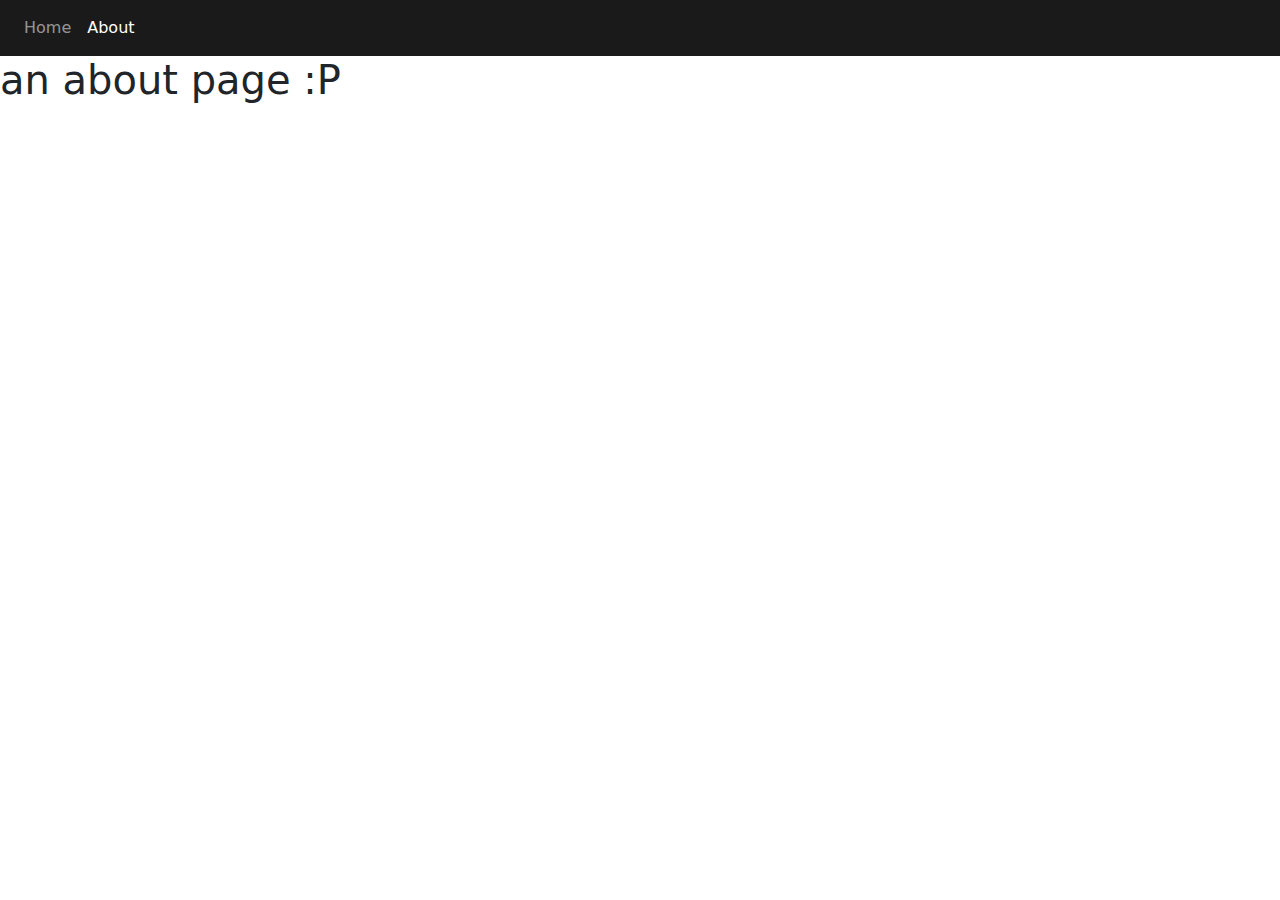
<file: templates/about.html>
<!DOCTYPE html>
<html lang="en">
  <head>
    <meta charset="UTF-8" />
    <meta name="viewport" content="width=device-width, initial-scale=1.0" />
    <link
      href="https://cdn.jsdelivr.net/npm/bootstrap@5.3.3/dist/css/bootstrap.min.css"
      rel="stylesheet"
      integrity="sha384-QWTKZyjpPEjISv5WaRU9OFeRpok6YctnYmDr5pNlyT2bRjXh0JMhjY6hW+ALEwIH"
      crossorigin="anonymous"
    />
    <script
      defer
      src="https://cdn.jsdelivr.net/npm/bootstrap@5.3.3/dist/js/bootstrap.bundle.min.js"
      integrity="sha384-YvpcrYf0tY3lHB60NNkmXc5s9fDVZLESaAA55NDzOxhy9GkcIdslK1eN7N6jIeHz"
      crossorigin="anonymous"
    ></script>
    <title>Workout App</title>
  </head>
  <body>
    <nav
      class="navbar navbar-expand-lg navbar-dark"
      style="background-color: #1a1a1a"
    >
      <a class="navbar-brand" href="#"></a>
      <button
        class="navbar-toggler"
        type="button"
        data-toggle="collapse"
        data-target="#navbarNavAltMarkup"
        aria-controls="navbarNavAltMarkup"
        aria-expanded="false"
        aria-label="Toggle navigation"
      >
        <span class="navbar-toggler-icon"></span>
      </button>
      <div class="collapse navbar-collapse" id="navbarNavAltMarkup">
        <div class="navbar-nav">
          <a class="nav-item nav-link" href="/"
            >Home <span class="sr-only"></span
          ></a>
          <a class="nav-item nav-link active" href="about">About</a>
        </div>
      </div>
    </nav>
    <h1>an about page :P</h1>
  </body>
</html>
</file>
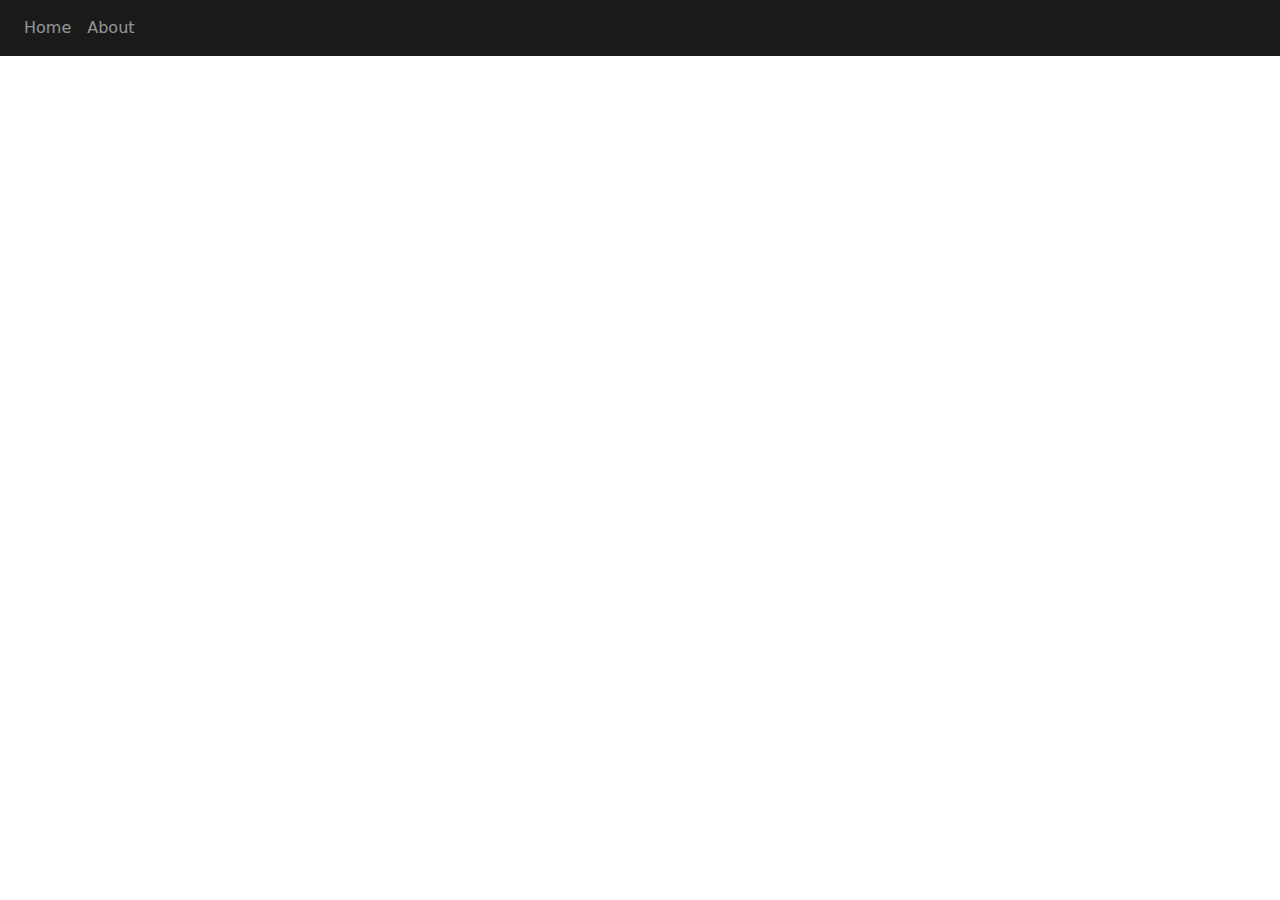
<file: templates/chooseworkout.html>
<!DOCTYPE html>
<html lang="en">
  <head>
    <meta charset="UTF-8" />
    <meta name="viewport" content="width=device-width, initial-scale=1.0" />
    <link
      href="https://cdn.jsdelivr.net/npm/bootstrap@5.3.3/dist/css/bootstrap.min.css"
      rel="stylesheet"
      integrity="sha384-QWTKZyjpPEjISv5WaRU9OFeRpok6YctnYmDr5pNlyT2bRjXh0JMhjY6hW+ALEwIH"
      crossorigin="anonymous"
    />
    <script
      defer
      src="https://cdn.jsdelivr.net/npm/bootstrap@5.3.3/dist/js/bootstrap.bundle.min.js"
      integrity="sha384-YvpcrYf0tY3lHB60NNkmXc5s9fDVZLESaAA55NDzOxhy9GkcIdslK1eN7N6jIeHz"
      crossorigin="anonymous"
    ></script>
    <title>Workout App</title>
  </head>
  <body>
    <nav
      class="navbar navbar-expand-lg navbar-dark"
      style="background-color: #1a1a1a"
    >
      <a class="navbar-brand" href="#"></a>
      <button
        class="navbar-toggler"
        type="button"
        data-toggle="collapse"
        data-target="#navbarNavAltMarkup"
        aria-controls="navbarNavAltMarkup"
        aria-expanded="false"
        aria-label="Toggle navigation"
      >
        <span class="navbar-toggler-icon"></span>
      </button>
      <div class="collapse navbar-collapse" id="navbarNavAltMarkup">
        <div class="navbar-nav">
          <a class="nav-item nav-link" href="/"
            >Home <span class="sr-only"></span
          ></a>
          <a class="nav-item nav-link" href="about">About</a>
        </div>
      </div>
    </nav>
  </body>
</html>
</file>
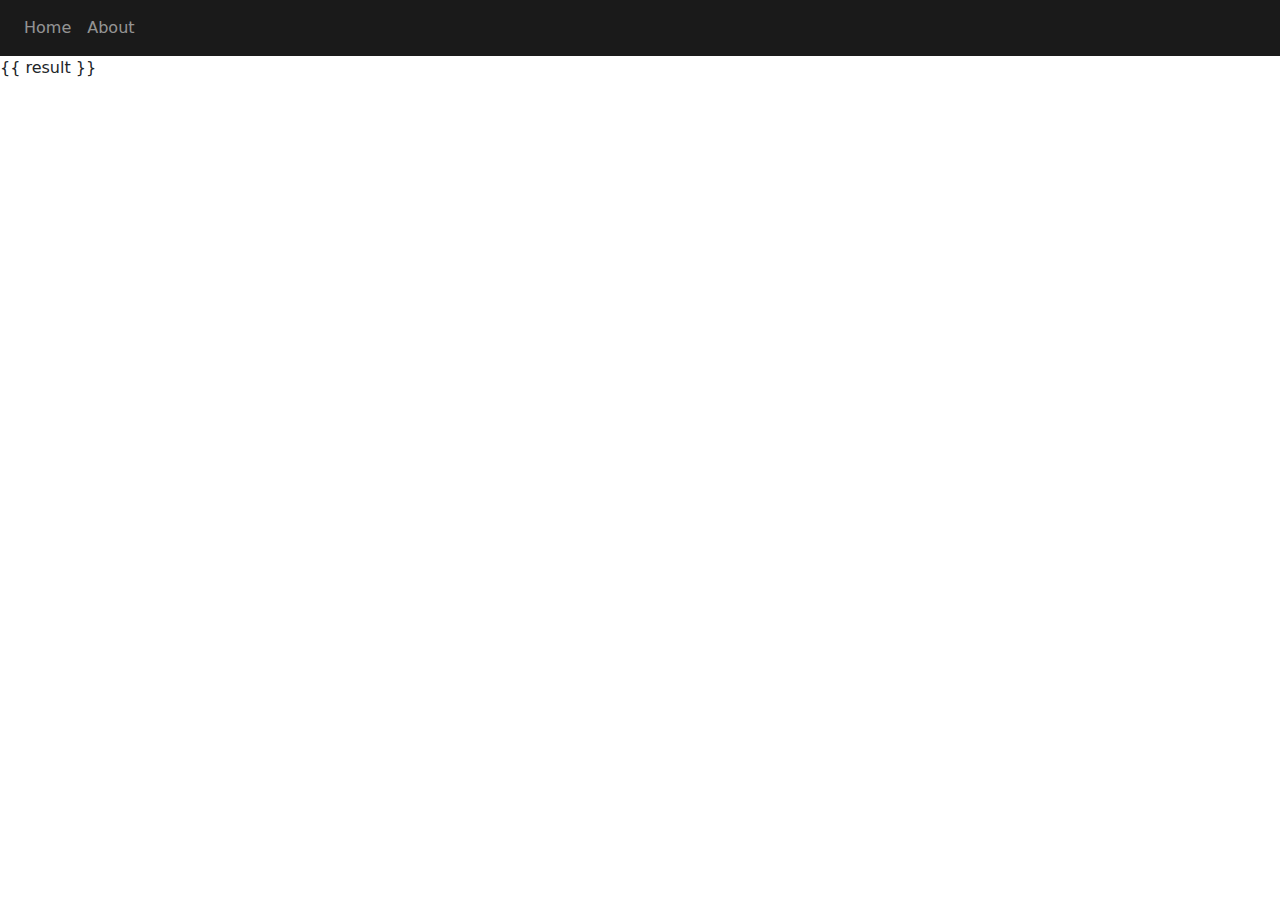
<file: templates/result.html>
<!DOCTYPE html>
<html lang="en">
  <head>
    <meta charset="UTF-8" />
    <meta name="viewport" content="width=device-width, initial-scale=1.0" />
    <link
      href="https://cdn.jsdelivr.net/npm/bootstrap@5.3.3/dist/css/bootstrap.min.css"
      rel="stylesheet"
      integrity="sha384-QWTKZyjpPEjISv5WaRU9OFeRpok6YctnYmDr5pNlyT2bRjXh0JMhjY6hW+ALEwIH"
      crossorigin="anonymous"
    />
    <script
      defer
      src="https://cdn.jsdelivr.net/npm/bootstrap@5.3.3/dist/js/bootstrap.bundle.min.js"
      integrity="sha384-YvpcrYf0tY3lHB60NNkmXc5s9fDVZLESaAA55NDzOxhy9GkcIdslK1eN7N6jIeHz"
      crossorigin="anonymous"
    ></script>
    <title>Workout App</title>
  </head>
  <body>
    <nav
      class="navbar navbar-expand-lg navbar-dark"
      style="background-color: #1a1a1a"
    >
      <a class="navbar-brand" href="#"></a>
      <button
        class="navbar-toggler"
        type="button"
        data-toggle="collapse"
        data-target="#navbarNavAltMarkup"
        aria-controls="navbarNavAltMarkup"
        aria-expanded="false"
        aria-label="Toggle navigation"
      >
        <span class="navbar-toggler-icon"></span>
      </button>
      <div class="collapse navbar-collapse" id="navbarNavAltMarkup">
        <div class="navbar-nav">
          <a class="nav-item nav-link" href="/"
            >Home <span class="sr-only"></span
          ></a>
          <a class="nav-item nav-link" href="about">About</a>
        </div>
      </div>
    </nav>
    <p>{{ result }}</p>
  </body>
</html>
</file>
